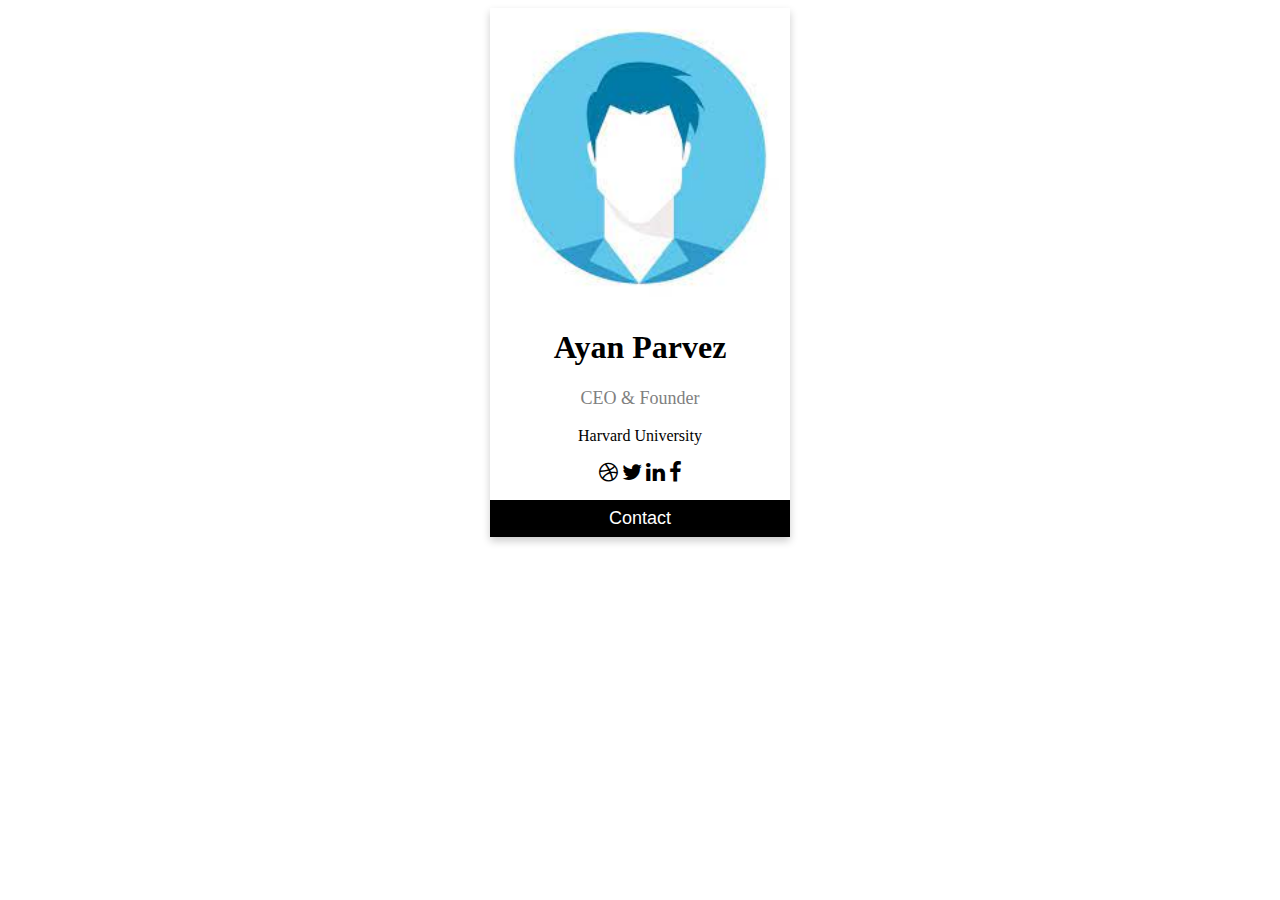
<file: profile.html>
<html>
<!-- Add icon library -->
<link rel="stylesheet" href="https://cdnjs.cloudflare.com/ajax/libs/font-awesome/4.7.0/css/font-awesome.min.css">
<link rel="stylesheet" href="stlyeop.css">

<div class="card">
  <img src="[data-uri]" alt="John" style="width:100%">
  <h1>Ayan Parvez</h1>
  <p class="title">CEO & Founder</p>
  <p>Harvard University</p>
  <a href="#"><i class="fa fa-dribbble"></i></a>
  <a href="#"><i class="fa fa-twitter"></i></a>
  <a href="#"><i class="fa fa-linkedin"></i></a>
  <a href="#"><i class="fa fa-facebook"></i></a>
  <p><button>Contact</button></p>
</div>
</html>
</file>
<file: stlyeop.css>
.card {
    box-shadow: 0 4px 8px 0 rgba(0, 0, 0, 0.2);
    max-width: 300px;
    margin: auto;
    text-align: center;
  }
  
  .title {
    color: grey;
    font-size: 18px;
  }
  
  button {
    border: none;
    outline: 0;
    display: inline-block;
    padding: 8px;
    color: white;
    background-color: #000;
    text-align: center;
    cursor: pointer;
    width: 100%;
    font-size: 18px;
  }
  
  a {
    text-decoration: none;
    font-size: 22px;
    color: black;
  }
  
  button:hover, a:hover {
    opacity: 0.7;
  }
</file>
